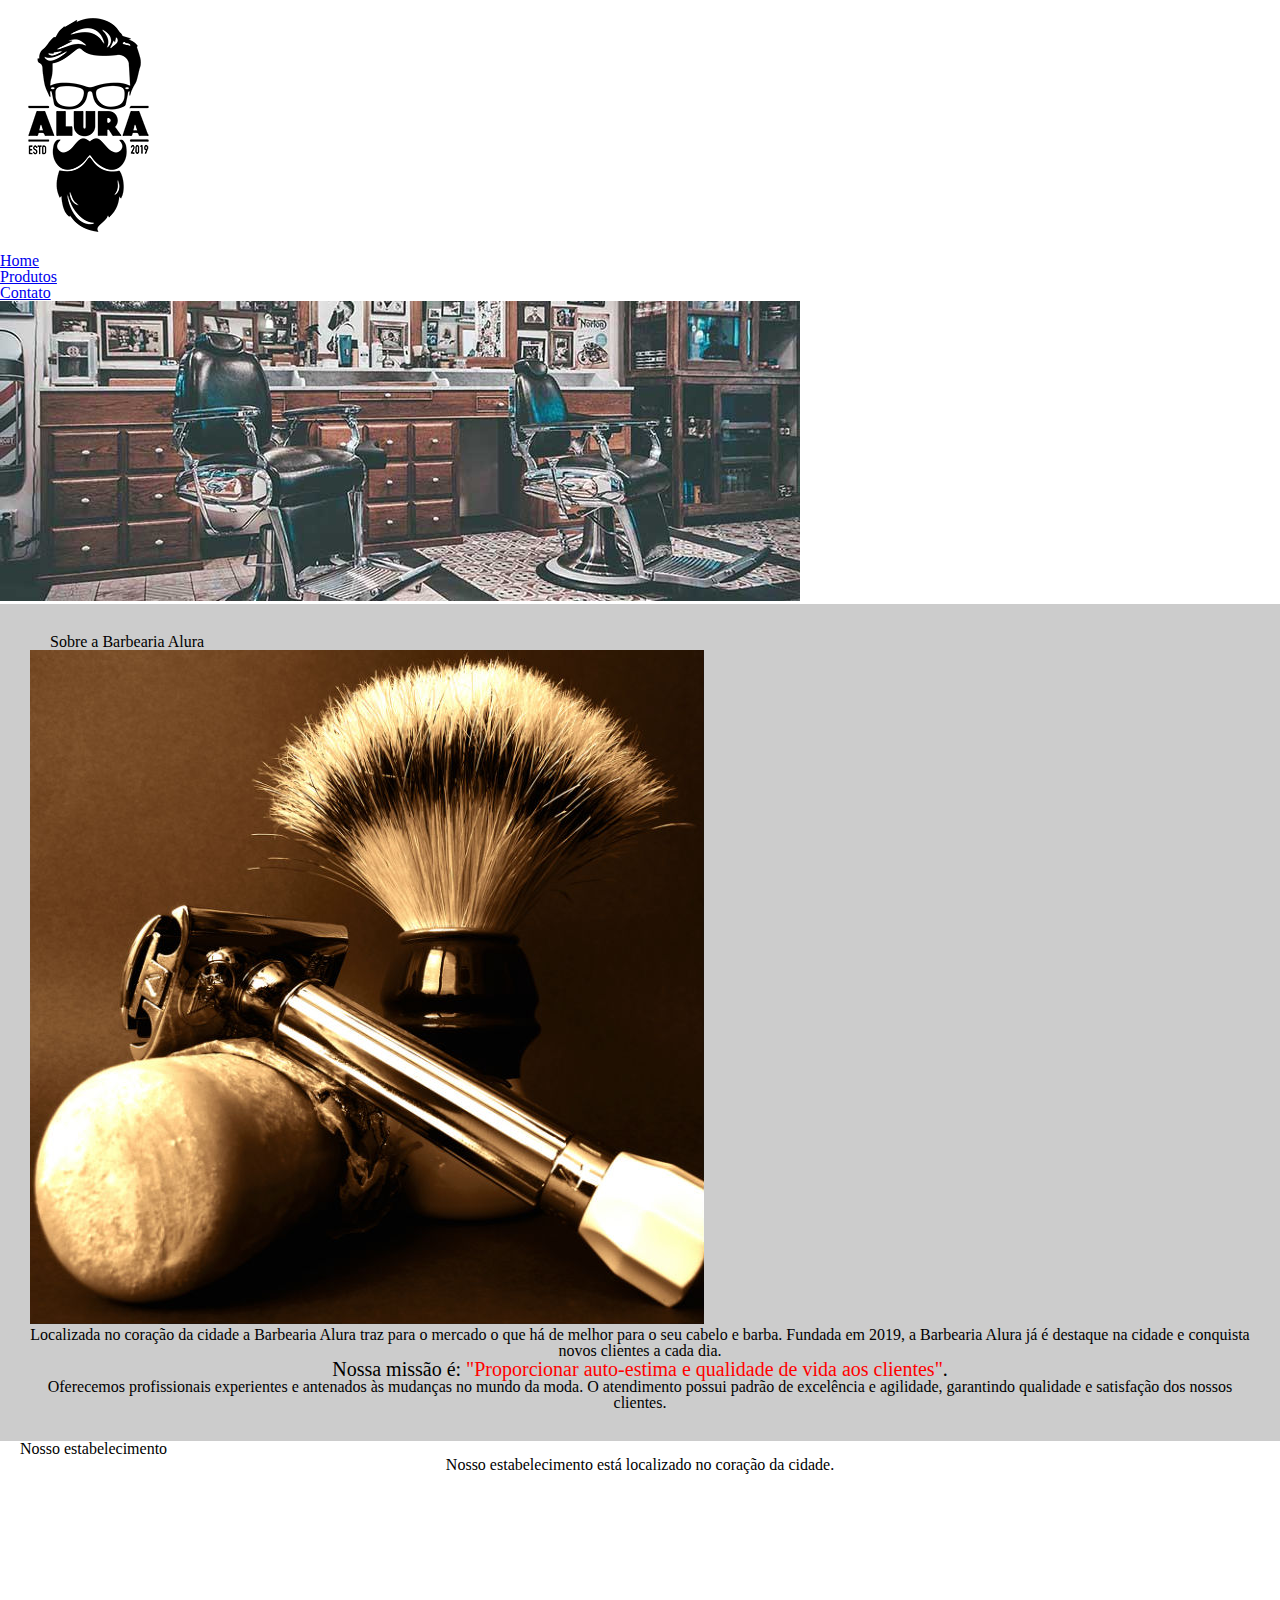
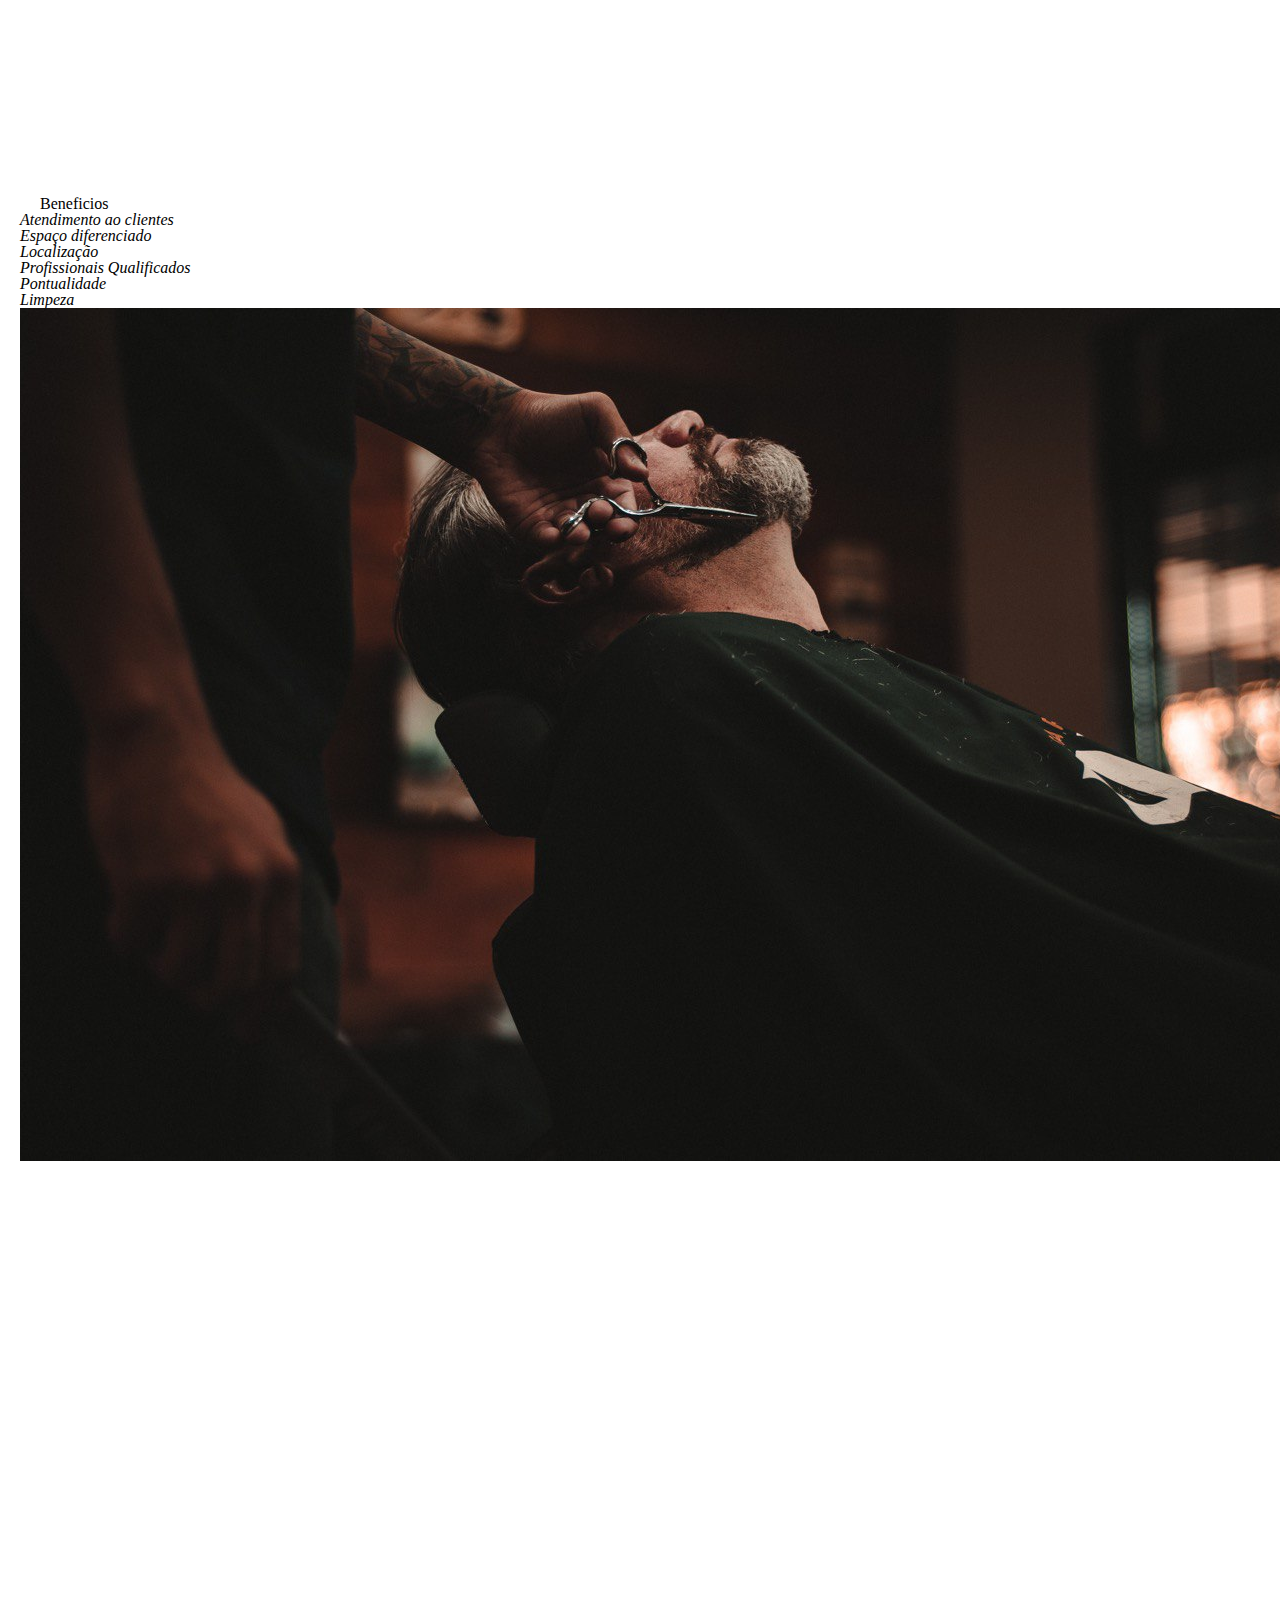
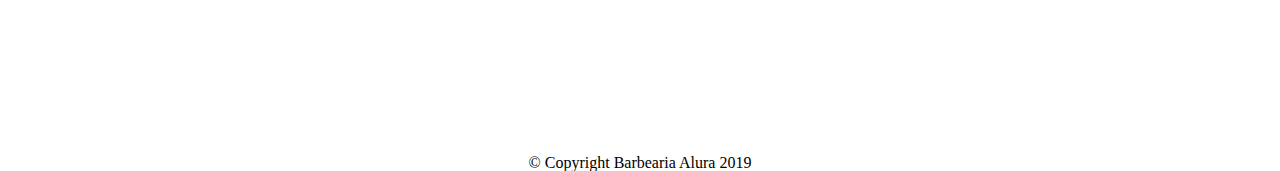
<file: index.html>
<!DOCTYPE html>
<html lang="pt-br">

    <head>
        <meta charset = "UTF-8">
        <meta name="viewport" content="widht=device-width">
        <title>Barbearia Alura</title>

        <link rel= "stylesheet" href="./css/reset.css">
        <link rel= "stylesheet" href="./css/style.css">
        <link href="https://fonts.googleapis.com/css2?family=Montserrat&display=swap" rel="stylesheet">

   </head> 

    <body>
        <header>
            <div class="caixa">
                <h1><img src="./img/logo.png"></h1>

                <nav>
                    <ul>
                        <li><a href="index.html" >Home</a></li>
                        <li><a href="products.html">Produtos</a></li>
                        <li><a href="contacts.html">Contato </a></li>
                    </ul>
                </nav>
            </div>
        </header>

        <img class="banner" src="./img/banner.jpg">

        <main>
            <section class="principal">
                <h2 class="titulo-principal"> Sobre a Barbearia Alura</h2>

                <img class="utensilios" src="./img/utensilios.jpg" alt="Utensilios de um barbeiro">

                <p>Localizada no coração da cidade a <strong>Barbearia Alura</strong> traz para o mercado o que 
                há de melhor para o seu cabelo e barba. Fundada em 2019, a Barbearia Alura já
                é destaque na cidade e conquista novos clientes a cada dia.</p>

                <p id="missao"><em>Nossa missão é: <strong>"Proporcionar auto-estima e qualidade de vida aos clientes"</strong>.</em></p>

                <p>Oferecemos profissionais experientes e antenados às mudanças no mundo da moda.
                O atendimento possui padrão de excelência e agilidade,
                garantindo qualidade e satisfação dos nossos clientes.</p>
            </section>

            <section class="mapa">
                <h3 class="titulo-principal">Nosso estabelecimento</h3>
                <p>Nosso estabelecimento está localizado no coração da cidade.</p>

                <div class="mapa-conteudo">
                    <iframe src="https://www.google.com/maps/embed?pb=!1m18!1m12!1m3!1d3657.
                    1065567887954!2d-46.65429172530899!3d-23.564616178797618!2m3!1f0!2f0!3f0!3m2!
                    1i1024!2i768!4f13.1!3m3!1m2!1s0x94ce59541c6c79c3%3A0x36b90a85f0f8cb33!2sGrupo%
                    20Alura!5e0!3m2!1spt-BR!2sbr!4v1670713185448!5m2!1spt-BR!2sbr" 
                    width="100%" height="300" style="border:0;" allowfullscreen="" 
                    loading="lazy" referrerpolicy="no-referrer-when-downgrade"></iframe>
                </div>
            </section>

            <section class="beneficios">
                <h3 class="titulo-principal">Beneficios</h3>

                <div class="conteudo-beneficios">
                    <ul class="lista-beneficios">
                        <li class="itens">Atendimento ao clientes</li>
                        <li class="itens">Espaço diferenciado</li>
                        <li class="itens">Localização</li>
                        <li class="itens">Profissionais Qualificados</li>
                        <li class="itens">Pontualidade</li>
                        <li class="itens">Limpeza</li>
                    </ul><img src="./img/beneficios.jpg" class="imagem-beneficios"> 
                </div>
                
                <div class="video">
                    <iframe width="100%" height="315" src="https://www.youtube.com/embed/wcVVXUV0YUY" 
                    title="YouTube video player" frameborder="0" allow="accelerometer; autoplay; 
                    clipboard-write; encrypted-media; 
                    gyroscope; picture-in-picture" allowfullscreen></iframe>
                </div>
            </section>
        </main>

        <footer>
            <img src="./img/logo-branco.png">
            <p class="copyright">&copy; Copyright Barbearia Alura 2019</p>
        </footer>

    </body>

</html>
</file>
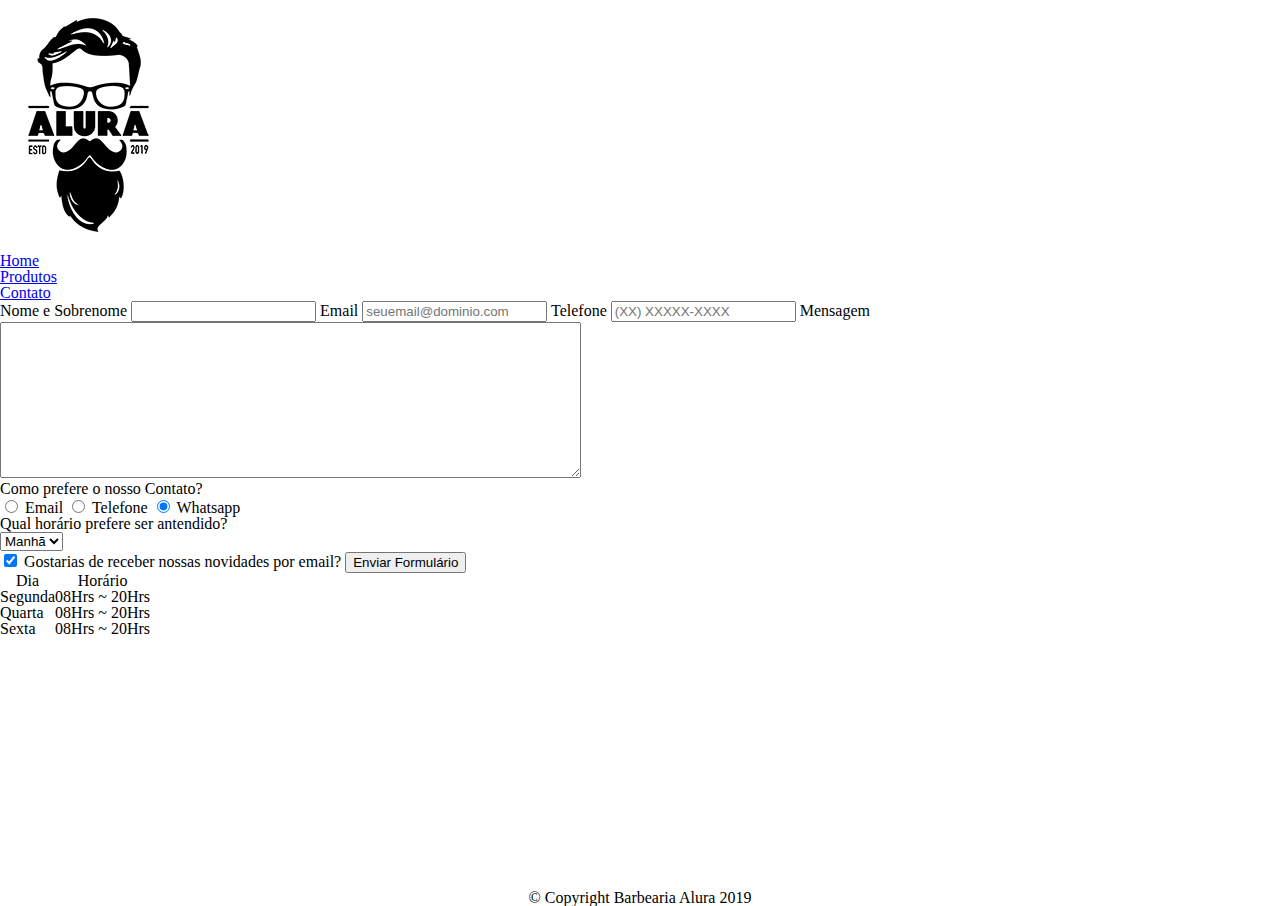
<file: contato.html>
<!DOCTYPE html>
<html>
    <head>
        <meta charset="UTF-8">
        <title>Contato - Barbearia Alura</title>
        
        <link rel= "stylesheet" href="./css/reset.css">
        <link rel= "stylesheet" href="./css/style.css">
        
    </head>
    <body>
        <header>
            <div class="caixa">
                <h1><img src="./img/logo.png" alt="Logo da Barbearia Alura"></h1>

                <nav>
                    <ul>
                        <li><a href="index.html" >Home</a></li>
                        <li><a href="products.html">Produtos</a></li>
                        <li><a href="contacts.html">Contato </a></li>
                    </ul>
                </nav>
            </div>
        </header>

        <main>
            <form>
                <label for="nomesobrenome">Nome e Sobrenome</label>
                <input type="text" id="nomesobrenome" class="input-padrao" required>

                <label for="email">Email</label>
                <input type="email" id="email"class="input-padrao" required placeholder="seuemail@dominio.com">

                <label for="telefone">Telefone</label>
                <input type="tel" id="telefone" class="input-padrao" required placeholder="(XX) XXXXX-XXXX">

                <label for="mensagem">Mensagem</label>
                <textarea cols="70" rows="10" id="mensagem" class="input-padrao" required></textarea>

                <fieldset>
                    <legend>Como prefere o nosso Contato?</p>
                    <label for="radio-email"> <input type="radio" name="contato" value="email"
                     id="radio-email"> Email</label>                   

                    <label for="radio-telefone"><input type="radio" name="contato" value="telefone"
                     id="radio-telefone"> Telefone</label>
                    
                    <label for="radio-whatsapp"><input type="radio" name="contato" value="whatsapp"
                     id="radio-whatsapp" checked> Whatsapp</label>                 
                </fieldset>

                <fieldset>
                    <legend>Qual horário prefere ser antendido?</p>
                    <select>                    
                        <option>Manhã</option>
                        <option>Tarde</option>
                        <option>Noite</option>
                    </select>
                </fieldset>

                <label class="checkbox"><input type="checkbox" checked>
                 Gostarias de receber nossas novidades por email?</label>

                <input type="submit" value="Enviar Formulário" class="enviar">
            </form>

            <table>
                <thead>
                    <tr>
                        <th>Dia</th>
                        <th>Horário</th>
                    </tr>
                </thead>
                <tbody>
                    <tr>
                        <td>Segunda</td>
                        <td>08Hrs ~ 20Hrs</td>
                    </tr>
                    <tr>
                        <td>Quarta</td>
                        <td>08Hrs ~ 20Hrs</td>
                    </tr>
                    <tr>
                        <td>Sexta</td>
                        <td>08Hrs ~ 20Hrs</td>
                    </tr>
                </tbody>
            </table>

        </main>

        <footer>
            <img src="./img/logo-branco.png" alt="Logo da Barbearia Alura">
            <p class="copyright">&copy; Copyright Barbearia Alura 2019</p>
        </footer>

    </body>
</html>
</file>
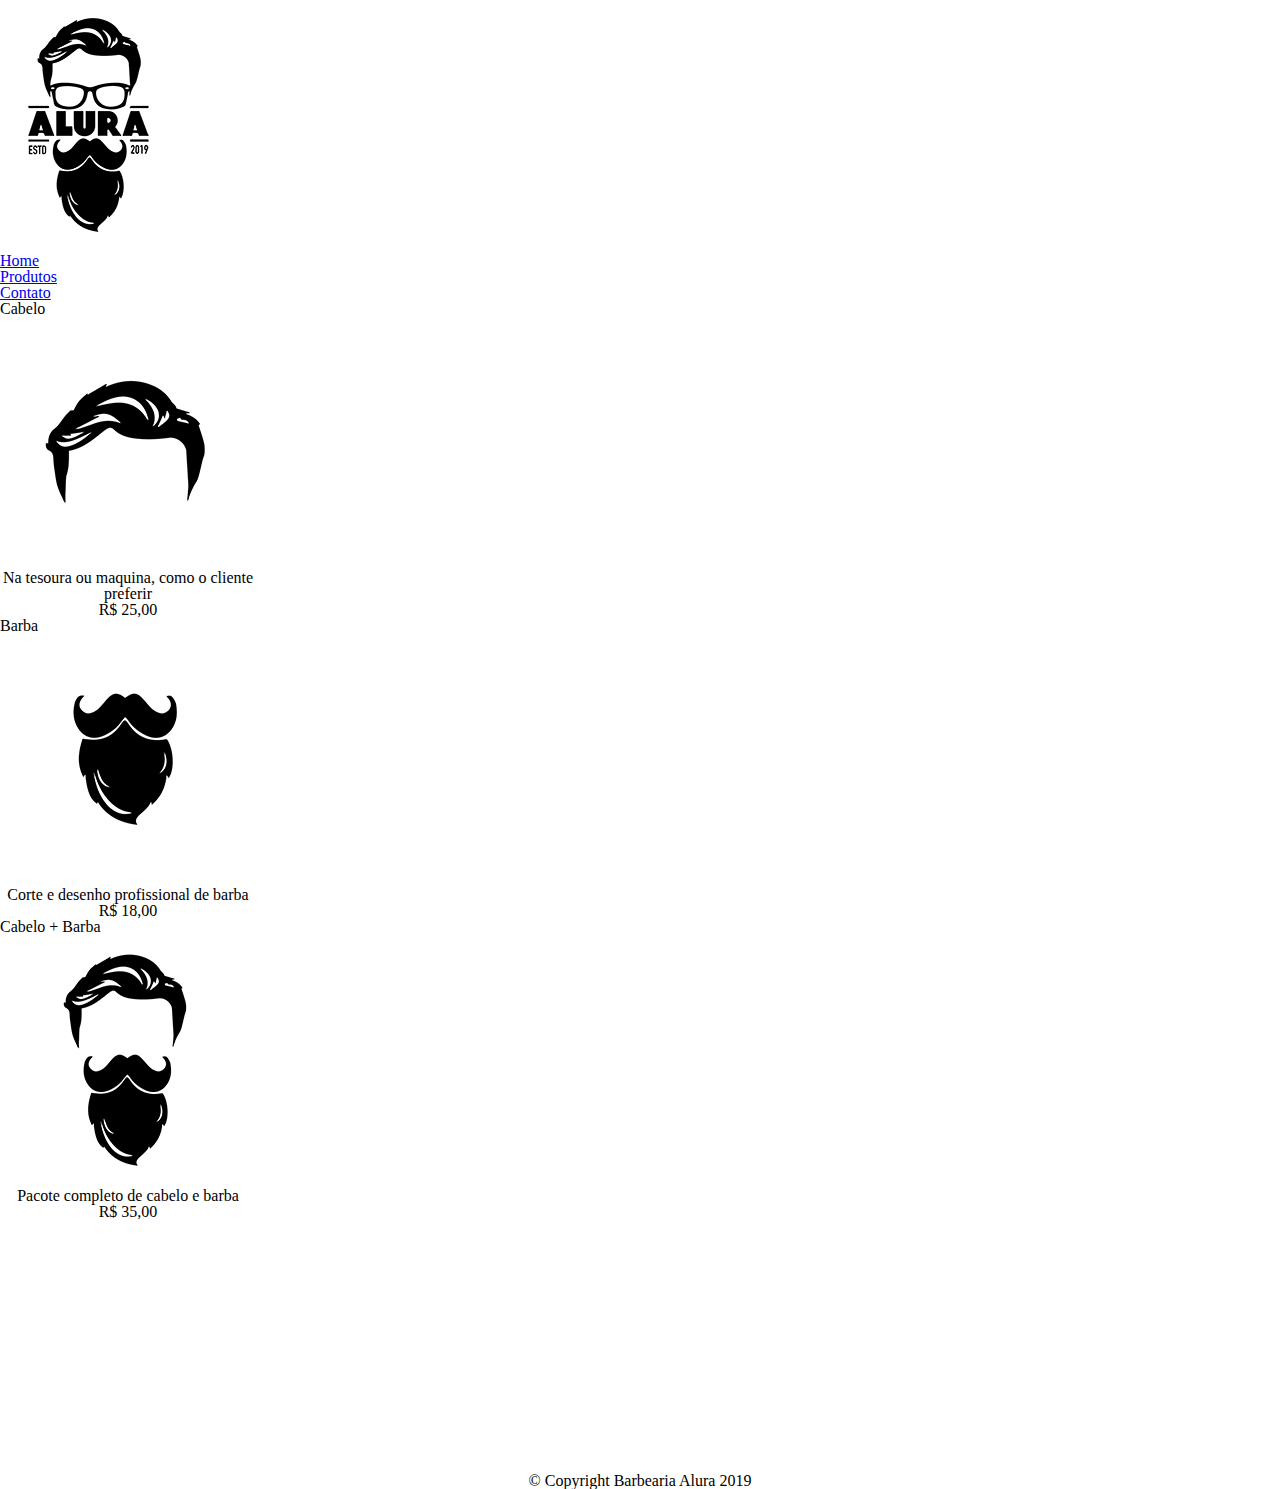
<file: products.html>
<!DOCTYPE html>
<html>
    <head>
        <meta charset="UTF-8">
        <title>Produtos - Barbearia Alura</title>
        
        <link rel= "stylesheet" href="./css/reset.css">
        <link rel= "stylesheet" href="./css/style.css">
        
    </head>
    <body>
        <header>
            <div class="caixa">
                <h1><img src="./img/logo.png"></h1>

                <nav>
                    <ul>
                        <li><a href="index.html" >Home</a></li>
                        <li><a href="products.html">Produtos</a></li>
                        <li><a href="contacts.html">Contato </a></li>
                    </ul>
                </nav>
            </div>
        </header>

        <main>
            <ul class="produtos">
                <li><h2>Cabelo</h2>
                    <img src="./img/cabelo.jpg">
                    <p class="produto-descricao">Na tesoura ou maquina, como o cliente preferir</p>
                    <p class="produto-preco">R$ 25,00</p>
                </li>
                <li><h2>Barba</h2>
                    <img src="./img/barba.jpg">
                    <p class="produto-descricao">Corte e desenho profissional de barba</p>
                    <p class="produto-preco">R$ 18,00</p>
                </li> 
                <li><h2>Cabelo + Barba</h2>
                    <img src="./img/cabelo+barba.jpg">
                    <p class="produto-descricao">Pacote completo de cabelo e barba</p>
                    <p class="produto-preco">R$ 35,00</p>
                </li>
            </ul> 
        </main>

        <footer>
            <img src="./img/logo-branco.png">
            <p class="copyright">&copy; Copyright Barbearia Alura 2019</p>
        </footer>

    </body>
</html>
</file>
<file: css/style.css>
body {
}

#banner {
    width: 100%;
}

.principal {
    background: #cccccc;
    padding: 30px;
}

.titulo-principal{
    padding-left: 20px;
}

.titulo-centraliazado {
    text-align: center
}

p {
    text-align: center;
}

#missao {
   font-size: 20px;
}

em strong {
    color: #FF0000;
}

.itens {
    font-style: italic;

}

.beneficios {
    background: #ffffff;
    padding: 20px;
}

ul {
    display: inline-block;
    vertical-align: top;
    width: 20%;
    margin-right: 15%;
}

.imagembeneficios {
    width: 50%;
}
</file>
